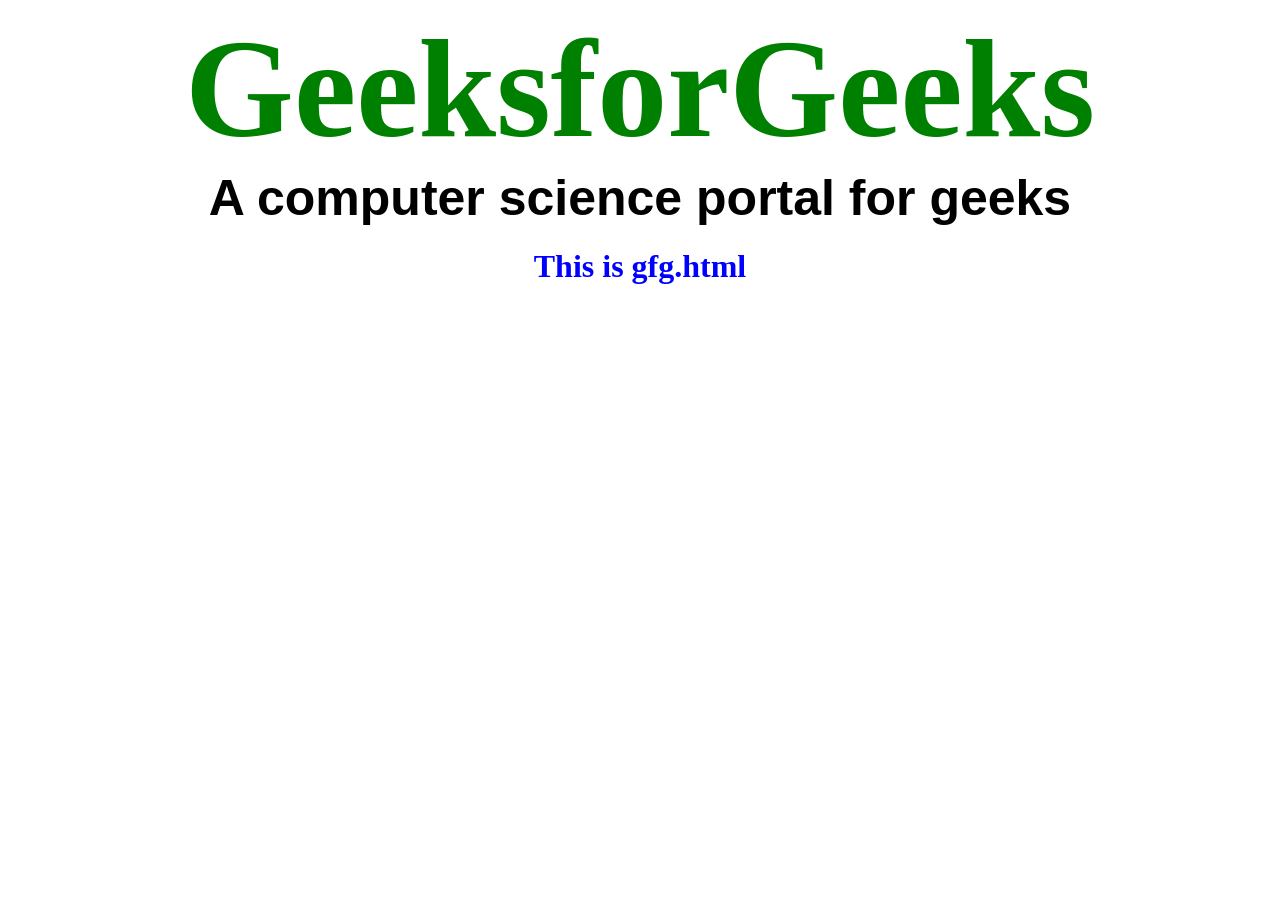
<file: terraform/web-portal/web-app/src/gfg.html>
<!DOCTYPE html>
<html>

<head>
	<style>
		body {
			text-align: center;
		}

		.gfg {
			font-size: 140px;
			font-weight: bold;
			color: green;
		}

		.geeks {
			font-size: 50px;
			font-weight: bold;
			font-family: Arial;
		}
	</style>
</head>

<body>
	<div class="gfg">
		GeeksforGeeks
	</div>
	
	<div class="geeks">
		A computer science portal for geeks
	</div>
	
	<h1>
		<font color='Blue'>
			This is gfg.html
		</font>
	</h1>
</body>

</html>
</file>
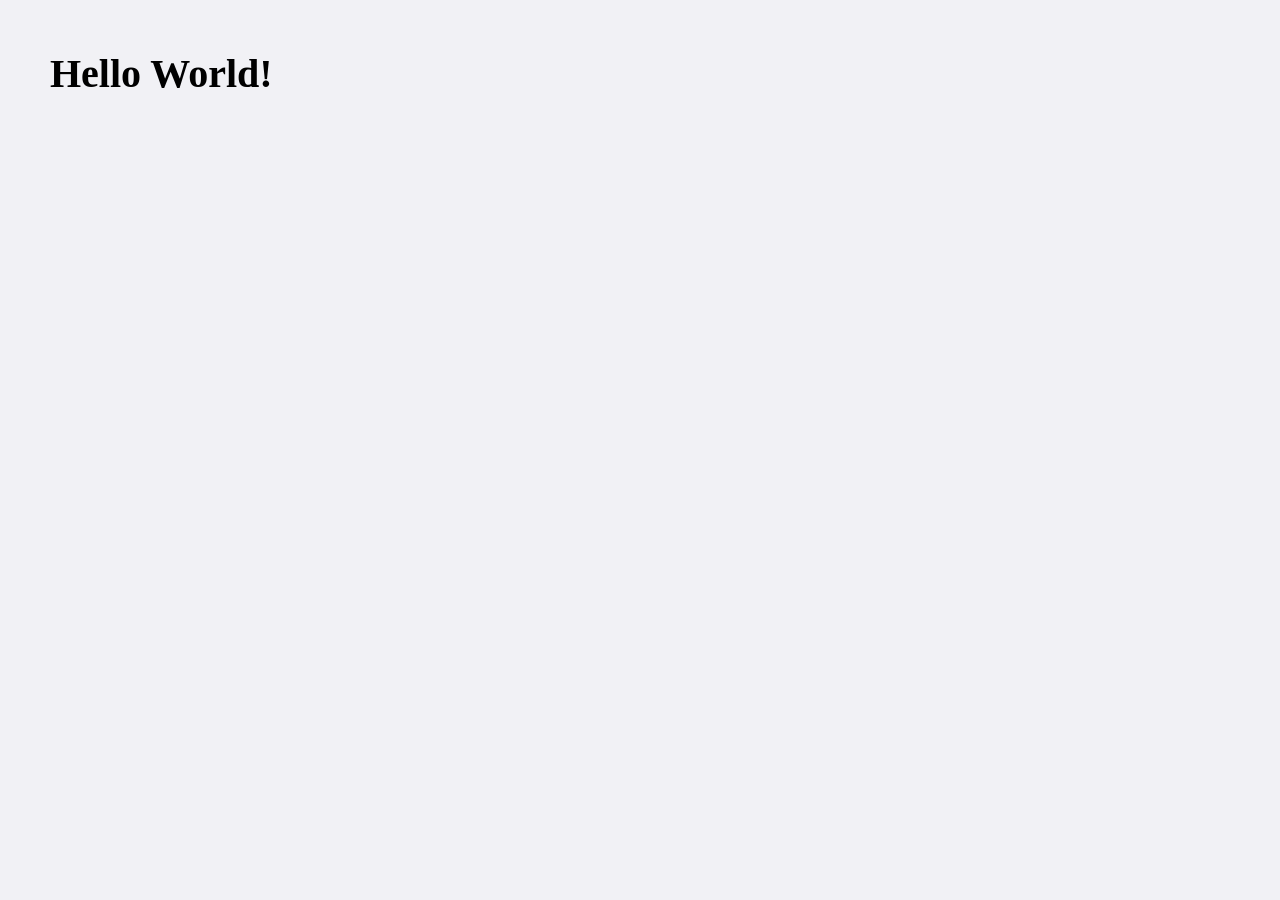
<file: terraform/web-portal/web-app/src/sandbox.html>
<!DOCTYPE html>
<html lang="en">

<head>
    <title>Sandbox</title>
    <style>
        body {
            background-color: #f1f1f5;
            margin: 50px;
            font-size: 20px;
            font-family: Fira Code;
        }
    </style>
</head>

<body>
    <h1>Hello World!</h1>
    <script src="js/main.js"></script>
</body>

</html>
</file>
